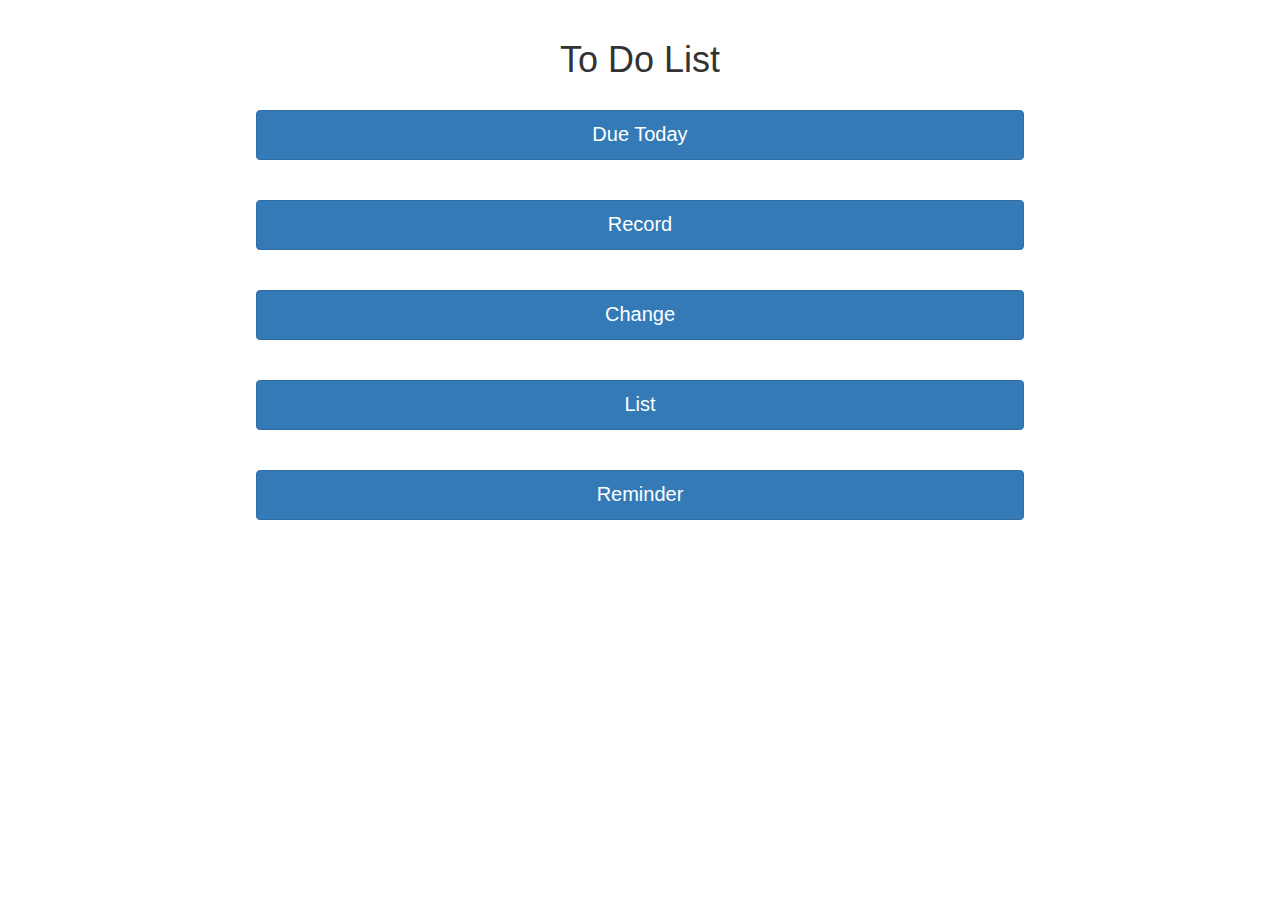
<file: index.html>
<!DOCTYPE html>
<html>
<head>
  <meta charset="utf-8">
  <script type="text/javascript" src="js/jquery.min.js"></script>
  <script type="text/javascript" src="js/bootstrap.min.js"></script>
  <script type="text/javascript" src="js/fdb-all.min.js"></script>
  <link href="css/bootstrap.css" rel="stylesheet">
  <link rel="stylesheet" type="text/css" href="css/style.css">
  <meta name="viewport" content="width=device-width,initial-scale=1,maximum-scale=1">
  <title>Index</title>
</head>
<body>
  <br>
  <h1>To Do List</h1>
  <h4 id="h4"></h4>
  <br>
  <button class="btn btn-primary index" id="duetoday">Due Today</button>
  <br>
  <br>
  <br>
  <button class="btn btn-primary index" onclick="location.href='record.html'">Record</button>
  <br>
  <br>
  <br>
  <button class="btn btn-primary index" onclick="location.href='change.html'">Change</button>
  <br>
  <br>
  <br>
  <button class="btn btn-primary index" onclick="location.href='list.html'">List</button>
  <br>
  <br>
  <br>
  <button class="btn btn-primary index" onclick="location.href='reminder.html'">Reminder</button>
  <script type="text/javascript">
    var fdb = new ForerunnerDB();
    var db = fdb.db("mydb");
    var bCollection = db.collection('b');
    bCollection.load();
    $("#duetoday").click(function(){
      var d=new Date();
      var e=d.getMonth()+1;
      if(e<10){
        var e="0"+e;
      }
      var f=d.getDate();
      if(f<10){
        var f="0"+f;
      }
      var da=d.getFullYear()+"-"+e+"-"+f;
      var a=bCollection.find({
        date:da
      });
      if(a.length==0){
        $("#h4").text("(Nothing Due Today)");
      }
      for(var i=0;i<a.length;i++){
        if(i==0){
          $("#h4").text("");
        }
        if(i>0){
          $("#h4").text($("#h4").text()+", ")
        }
        $("#h4").text($("#h4").text()+a[i].name);
      }
    });
  </script>
  </body>
</html>
</file>
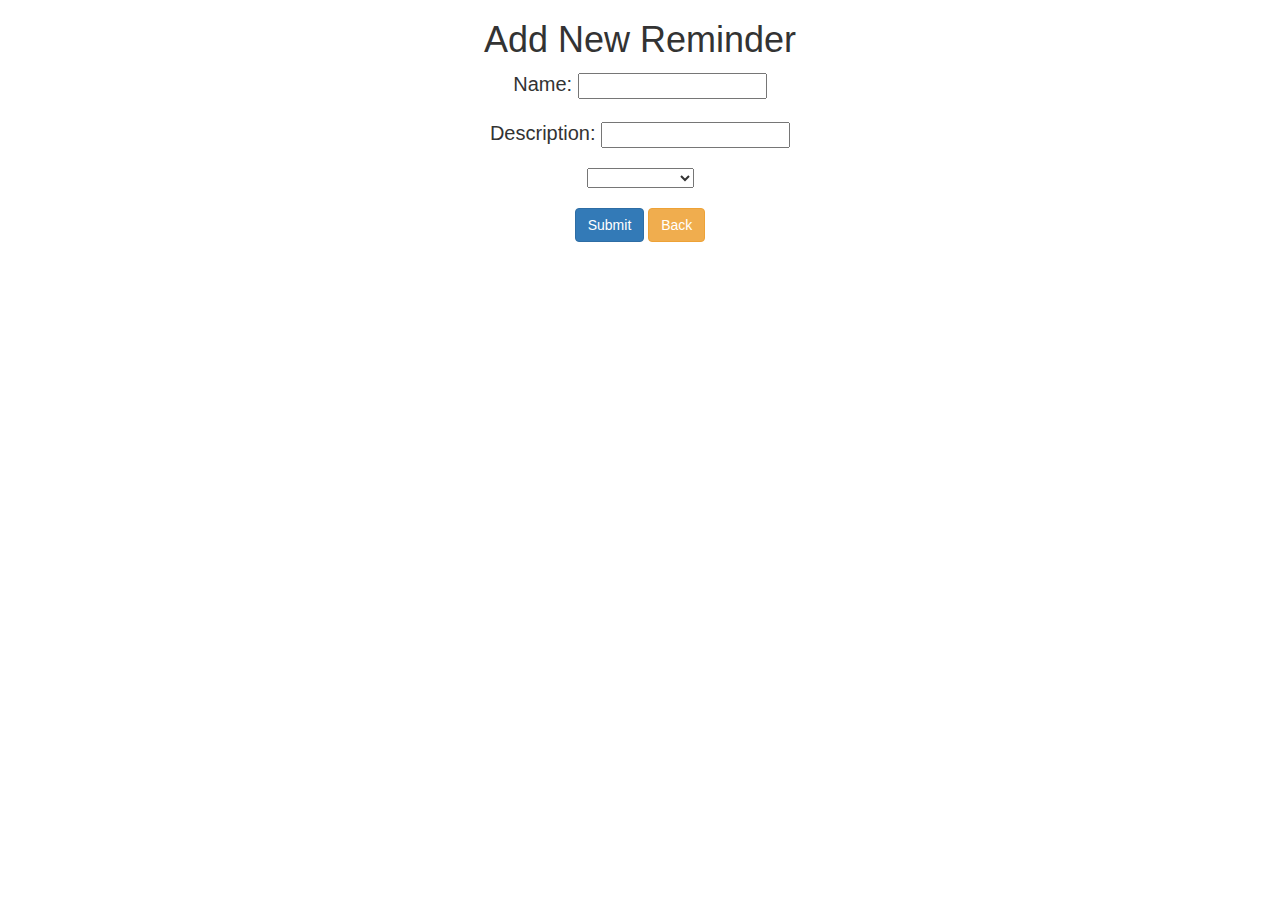
<file: addnew.html>
<!DOCTYPE html>
<html>
<head>
  <meta charset="utf-8">
  <script type="text/javascript" src="js/jquery.min.js"></script>
  <script type="text/javascript" src="js/bootstrap.min.js"></script>
  <script type="text/javascript" src="js/fdb-all.min.js"></script>
  <link href="css/bootstrap.css" rel="stylesheet">
  <link rel="stylesheet" type="text/css" href="css/style.css">
  <meta name="viewport" content="width=device-width,initial-scale=1,maximum-scale=1">
  <title>Add New</title>
</head>
<body>
  <h1>Add New Reminder</h1>
  <span>Name: </span><input type="text" id="addnewname">
  <br>
  <br>
  <span>Description: </span><input type="text" id="addnewdescription">
  <br>
  <br>
  <select id="addnewimp">
  	<option value=""></option>
  	<option value="imp">Important</option>
  	<option value="med">Mediocre</option>
  	<option value="not">Not Important</option>
  </select>
  <br>
  <br>
  <button class="btn btn-primary" id="addnewsubmit">Submit</button>
  <button class="btn btn-warning" onclick="location.href='reminder.html'">Back</button>
  <script type="text/javascript">
  	var fdb = new ForerunnerDB();
    var db = fdb.db("mydb");
    var cCollection = db.collection('c');
    cCollection.load();
    $("#addnewsubmit").click(function(){
      var aaa={
        name:$("#addnewname").val(),
        des:$("#addnewdescription").val(),
        imp:$("#addnewimp").val()
      };
      $("#addnewname").val("");
      $("#addnewdescription").val("");
      $("#addnewimp").val("");
      cCollection.insert(aaa);
      cCollection.save();
    });
  </script>
</body>
</html>
</file>
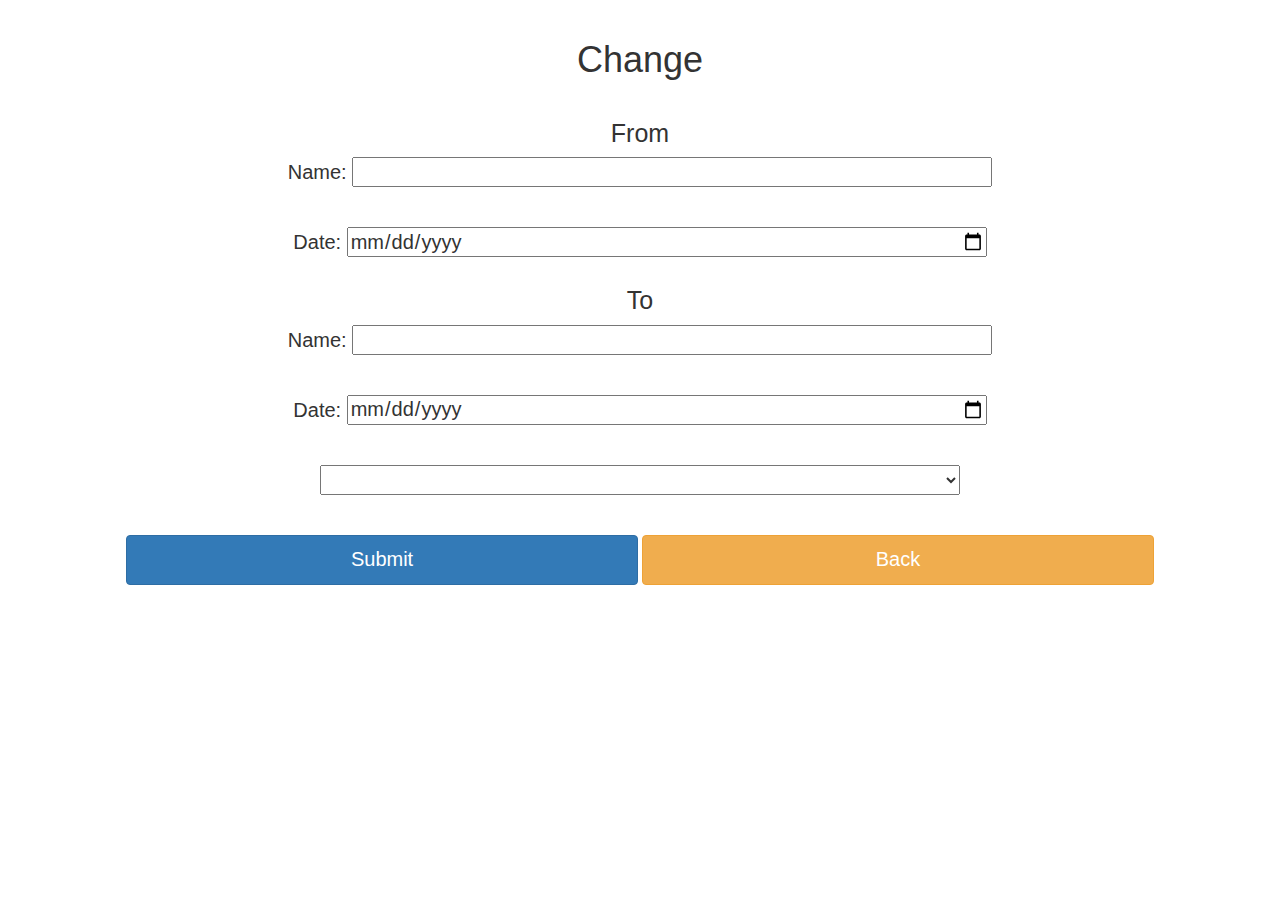
<file: change.html>
<!DOCTYPE html>
<html>
<head>
  <meta charset="utf-8">
  <script type="text/javascript" src="js/jquery.min.js"></script>
  <script type="text/javascript" src="js/bootstrap.min.js"></script>
  <script type="text/javascript" src="js/fdb-all.min.js"></script>
  <link href="css/bootstrap.css" rel="stylesheet">
  <link rel="stylesheet" type="text/css" href="css/style.css">
  <meta name="viewport" content="width=device-width,initial-scale=1,maximum-scale=1">
  <title>Change</title>
</head>
<body>
  <br>
  <h1>Change</h1>
  <br>
  <h4>From</h4>
  <span>Name: </span><input type="text" id="changename1" class="input">
  <br>
  <br>
  <br>
  <span>Date: </span><input type="date" id="changedate1" class="input">
  <br>
  <br>
  <h4>To</h4>
  <span>Name: </span><input type="text" id="changename2" class="input">
  <br>
  <br>
  <br>
  <span>Date: </span><input type="date" id="changedate2" class="input">
  <br>
  <br>
  <br>
  <select id="changeimp2" class="input">
  	<option value=""></option>
  	<option value="imp">Important</option>
  	<option value="med">Mediocre</option>
  	<option value="not">Not Important</option>
  </select>
  <br>
  <br>
  <br>
  <button class="btn btn-primary button" id="changesubmit">Submit</button>
  <button class="btn btn-warning button" onclick="location.href='index.html'">Back</button>
  <script type="text/javascript">
  	var fdb = new ForerunnerDB();
    var db = fdb.db("mydb");
    var bCollection = db.collection('b');
    bCollection.load();
    $("#changesubmit").click(function(){
      if($("#changename2").val()==""&&$("#changedate2").val()==""&&$("#changeimp2").val()==""){
        bCollection.remove({
          name:$("#changename1").val(),
          date:$("#changedate1").val(),
        });
      }else{
        var a=bCollection.find({
          name:$("#changename1").val(),
          date:$("#changedate1").val(),
        })[0];
        bCollection.updateById(a._id,{
          name:$("#changename2").val(),
          date:$("#changedate2").val(),
          imp:$("#changeimp2").val()
        });
      }
      $("#changename1").val("");
      $("#changedate1").val("");
      $("#changename2").val("");
      $("#changedate2").val("");
      $("#changeimp2").val("");
      bCollection.save();
    });
  </script>
</body>
</html>
</file>
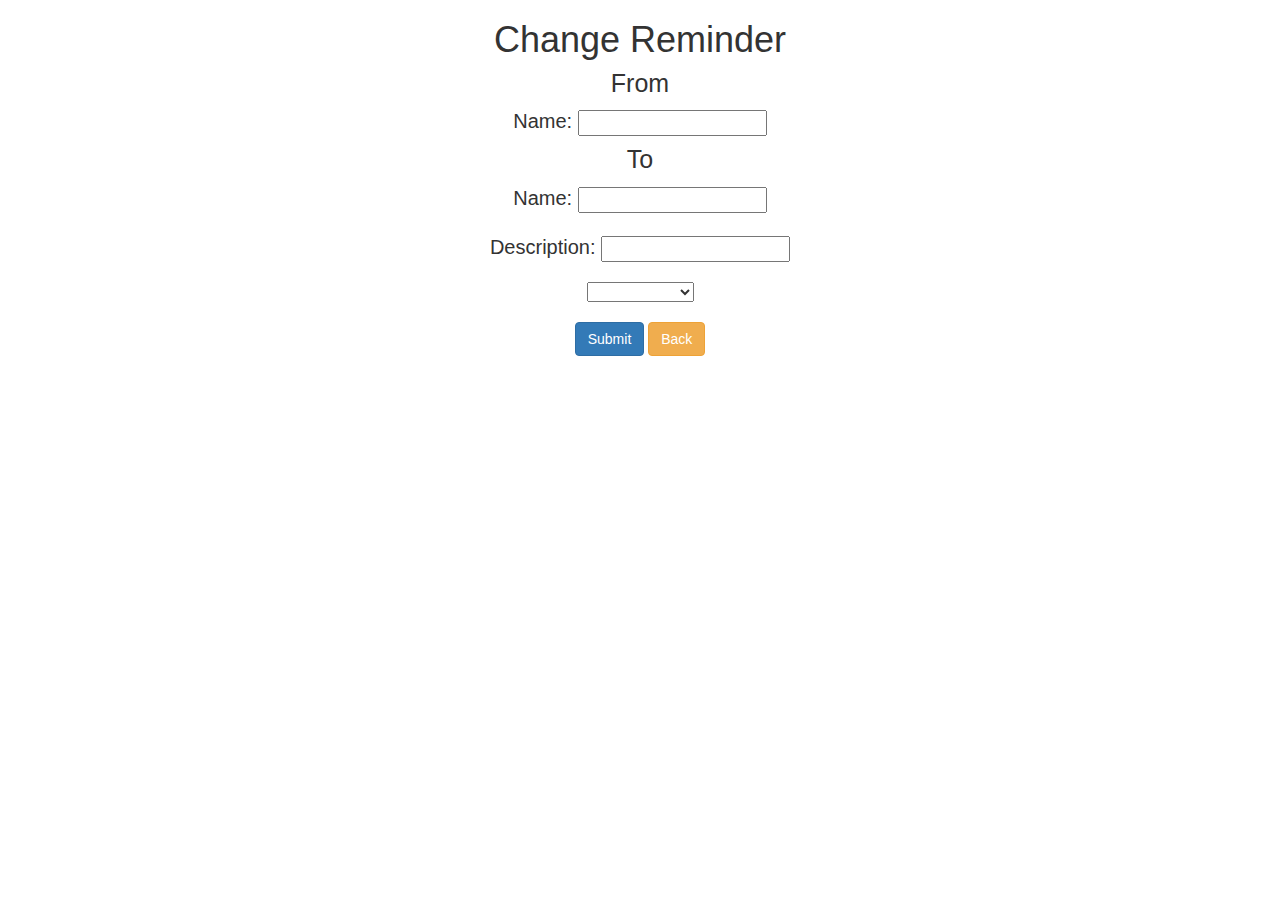
<file: changerem.html>
<!DOCTYPE html>
<html>
<head>
  <meta charset="utf-8">
  <script type="text/javascript" src="js/jquery.min.js"></script>
  <script type="text/javascript" src="js/bootstrap.min.js"></script>
  <script type="text/javascript" src="js/fdb-all.min.js"></script>
  <link href="css/bootstrap.css" rel="stylesheet">
  <link rel="stylesheet" type="text/css" href="css/style.css">
  <meta name="viewport" content="width=device-width,initial-scale=1,maximum-scale=1">
  <title>Change Reminder</title>
</head>
<body>
  <h1>Change Reminder</h1>
  <h4>From</h4>
  <span>Name: </span><input type="text" id="changeremname1">
  <h4>To</h4>
  <span>Name: </span><input type="text" id="changeremname2">
  <br>
  <br>
  <span>Description: </span><input type="text" id="changeremdescription2">
  <br>
  <br>
  <select id="changeremimp2">
  	<option value=""></option>
  	<option value="imp">Important</option>
  	<option value="med">Mediocre</option>
  	<option value="not">Not Important</option>
  </select>
  <br>
  <br>
  <button class="btn btn-primary" id="changeremsubmit">Submit</button>
  <button class="btn btn-warning" onclick="location.href='reminder.html'">Back</button>
  <script type="text/javascript">
  	var fdb = new ForerunnerDB();
    var db = fdb.db("mydb");
    var cCollection = db.collection('c');
    cCollection.load();
    $("#changeremsubmit").click(function(){
      if($("#changeremname2").val()==""&&$("#changeremdescription2").val()==""&&$("#changeremimp2").val()==""){
        cCollection.remove({
          name:$("#changeremname1").val(),
        });
      }else{
        var a=cCollection.find({
          name:$("#changeremname1").val(),
        })[0];
        cCollection.updateById(a._id,{
          name:$("#changeremname2").val(),
          des:$("#changeremdescription2").val(),
          imp:$("#changeremimp2").val()
        });
      }
      $("#changeremname1").val("");
      $("#changeremname2").val("");
      $("#changeremdescription2").val("");
      $("#changeremimp2").val("");
      cCollection.save();
    });
  </script>
</body>
</html>
</file>
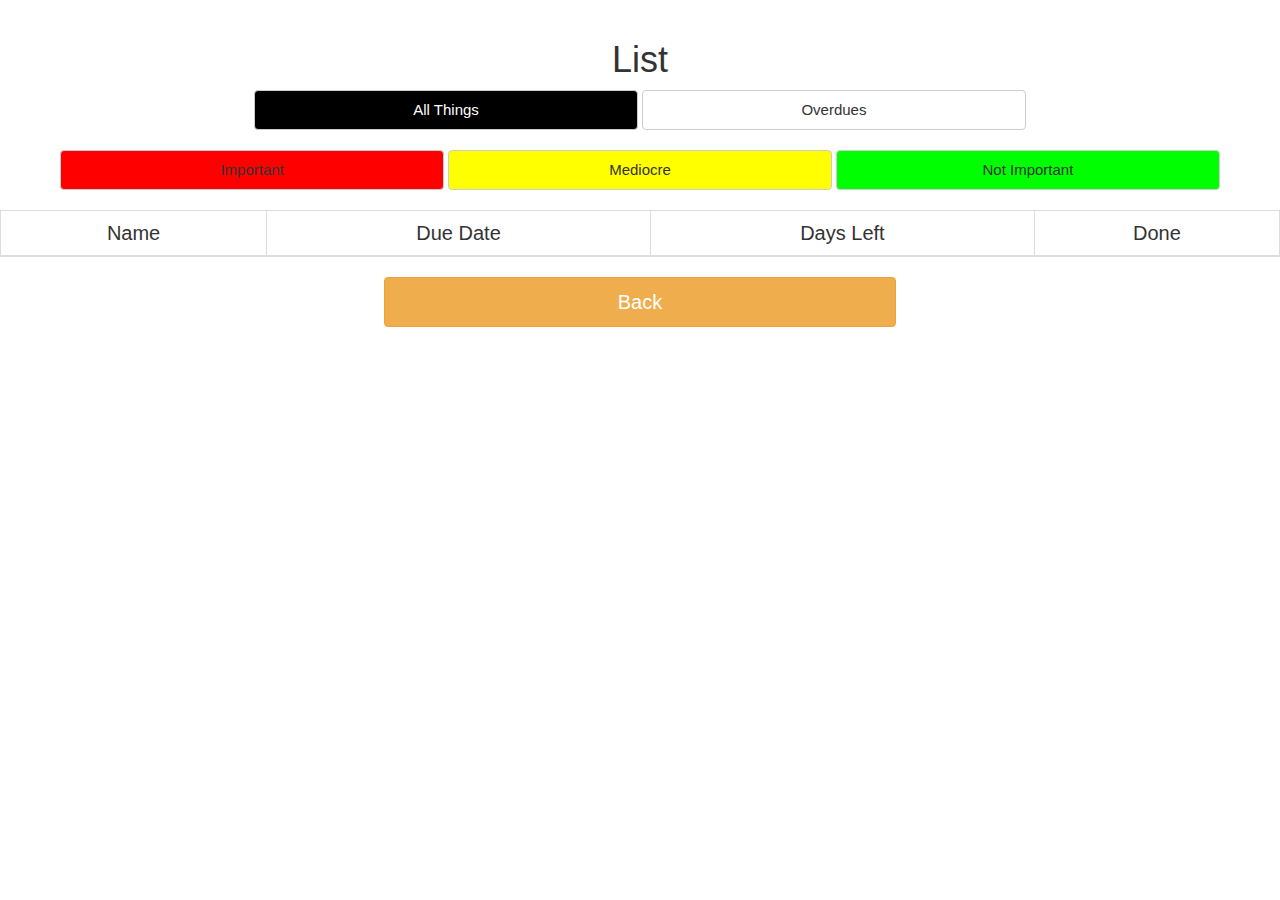
<file: list.html>
<!DOCTYPE html>
<html>
<head>
  <meta charset="utf-8">
  <script type="text/javascript" src="js/jquery.min.js"></script>
  <script type="text/javascript" src="js/bootstrap.min.js"></script>
  <script type="text/javascript" src="js/fdb-all.min.js"></script>
  <link href="css/bootstrap.css" rel="stylesheet">
  <link rel="stylesheet" type="text/css" href="css/style.css">
  <meta name="viewport" content="width=device-width,initial-scale=1,maximum-scale=1">
  <title>List</title>
</head>
<body>
  <br>
  <h1>List</h1>
  <button class="btn btn-default sbutton" id="listall">All Things</button>
  <button class="btn btn-default sbutton" id="listoverdues">Overdues</button>
  <br>
  <br>
  <button class="btn btn-default sbutton" id="listimp">Important</button>
  <button class="btn btn-default sbutton" id="listmed">Mediocre</button>
  <button class="btn btn-default sbutton" id="listnot">Not Important</button>
  <br>
  <br>
  <table class="table table-bordered">
    <thead>
      <tr>
        <td>Name</td>
        <td>Due Date</td>
        <td>Days Left</td>
        <td>Done</td>
      </tr>
    </thead>
    <tbody id="a">
    </tbody>
  </table>
  <button class="btn btn-warning button" onclick="location.href='index.html'">Back</button>
  <script type="text/javascript">
  	var fdb = new ForerunnerDB();
    var db = fdb.db("mydb");
    var bCollection = db.collection('b');
    bCollection.load();
    function deletetr(e){
      var name=$($(this).find("td")[0]).text();
      var date=$($(this).find("td")[1]).text();
      bCollection.remove({
        name:name,
        date:date
      });
      bCollection.save();
      $(this).remove();
    }
    function createString1(name,date,left){
      return "<tr class='trid1'><td>"+name+"</td><td>"+date+"</td><td>"+left+"</td><td><button class='delete'>Done</button></td></tr>";
    }
    function createString2(name,date,left){
      return "<tr class='trid2'><td>"+name+"</td><td>"+date+"</td><td>"+left+"</td><td><button class='delete'>Done</button></td></tr>";
    }
    function createString3(name,date,left){
      return "<tr class='trid3'><td>"+name+"</td><td>"+date+"</td><td>"+left+"</td><td><button class='delete'>Done</button></td></tr>";
    }
    $("#a").on("click","tr",deletetr);
    $("#listall").click(function(){
      $("#a tr").remove();
      var a=bCollection.find({},{
        $orderBy:{date:1}
      });
      for(var i=0;i<a.length;i++){
        var name=a[i].name;
        var date=a[i].date;
        var parse1=Date.parse(a[i].date);
        var d=new Date();
        var e=d.getMonth()+1;
        if(e<10){
          var e="0"+e;
        }
        var f=d.getDate();
        if(f<10){
          var f="0"+f;
        }
        var parse2=Date.parse(d.getFullYear()+"-"+e+"-"+f);
        if(parse1-parse2==0){
          var left="Due Today";
          if(a[i].imp=="imp"){
            $("#a").append(createString1(name,date,left))
          }
          if(a[i].imp=="med"){
            $("#a").append(createString2(name,date,left))
          }
          if(a[i].imp=="not"){
            $("#a").append(createString3(name,date,left))
          }
        }
        if(parse1-parse2>0){
          var left=(parse1-parse2)/86400000;
          if(a[i].imp=="imp"){
            $("#a").append(createString1(name,date,left))
          }
          if(a[i].imp=="med"){
            $("#a").append(createString2(name,date,left))
          }
          if(a[i].imp=="not"){
            $("#a").append(createString3(name,date,left))
          }
        }
      };
    });
    $("#listimp").click(function(){
      $("#a tr").remove();
      var a=bCollection.find({
        imp:"imp"
      },{
        $orderBy:{date:1}
      });
      for(var i=0;i<a.length;i++){
        var name=a[i].name;
        var date=a[i].date;
        var parse1=Date.parse(a[i].date);
        var d=new Date();
        var e=d.getMonth()+1;
        if(e<10){
          var e="0"+e;
        }
        var f=d.getDate();
        if(f<10){
          var f="0"+f;
        }
        var parse2=Date.parse(d.getFullYear()+"-"+e+"-"+f);
        if(parse1-parse2==0){
          var left="Due Today";
          $("#a").append(createString1(name,date,left))
        }
        if(parse1-parse2>0){
          var left=(parse1-parse2)/86400000;
          $("#a").append(createString1(name,date,left))
        }
      };
    });
    $("#listmed").click(function(){
      $("#a tr").remove();
      var a=bCollection.find({
        imp:"med"
      },{
        $orderBy:{date:1}
      });
      for(var i=0;i<a.length;i++){
        var name=a[i].name;
        var date=a[i].date;
        var parse1=Date.parse(a[i].date);
        var d=new Date();
        var e=d.getMonth()+1;
        if(e<10){
          var e="0"+e;
        }
        var f=d.getDate();
        if(f<10){
          var f="0"+f;
        }
        var parse2=Date.parse(d.getFullYear()+"-"+e+"-"+f);
        if(parse1-parse2==0){
          var left="Due Today";
          $("#a").append(createString2(name,date,left))
        }
        if(parse1-parse2>0){
          var left=(parse1-parse2)/86400000;
          $("#a").append(createString2(name,date,left))
        }
      };
    });
    $("#listnot").click(function(){
      $("#a tr").remove();
      var a=bCollection.find({
        imp:"not"
      },{
        $orderBy:{date:1}
      });
      for(var i=0;i<a.length;i++){
        var name=a[i].name;
        var date=a[i].date;
        var parse1=Date.parse(a[i].date);
        var d=new Date();
        var e=d.getMonth()+1;
        if(e<10){
          var e="0"+e;
        }
        var f=d.getDate();
        if(f<10){
          var f="0"+f;
        }
        var parse2=Date.parse(d.getFullYear()+"-"+e+"-"+f);
        if(parse1-parse2==0){
          var left="Due Today";
          $("#a").append(createString3(name,date,left))
        }
        if(parse1-parse2>0){
          var left=(parse1-parse2)/86400000;
          $("#a").append(createString3(name,date,left))
        }
      };
    });
    $("#listoverdues").click(function(){
      $("#a tr").remove();
      var a=bCollection.find({},{
        $orderBy:{date:1}
      });
      for(var i=0;i<a.length;i++){
        var name=a[i].name;
        var date=a[i].date;
        var parse1=Date.parse(a[i].date);
        var d=new Date();
        var e=d.getMonth()+1;
        if(e<10){
          var e="0"+e;
        }
        var f=d.getDate();
        if(f<10){
          var f="0"+f;
        }
        var parse2=Date.parse(d.getFullYear()+"-"+e+"-"+f);
        if(parse1<parse2){
          var left=(parse1-parse2)/86400000;
          if(a[i].imp=="imp"){
            $("#a").append(createString1(name,date,left))
          }
          if(a[i].imp=="med"){
            $("#a").append(createString2(name,date,left))
          }
          if(a[i].imp=="not"){
            $("#a").append(createString3(name,date,left))
          }
        }
      };
    });
  </script>
</body>
</html>
</file>
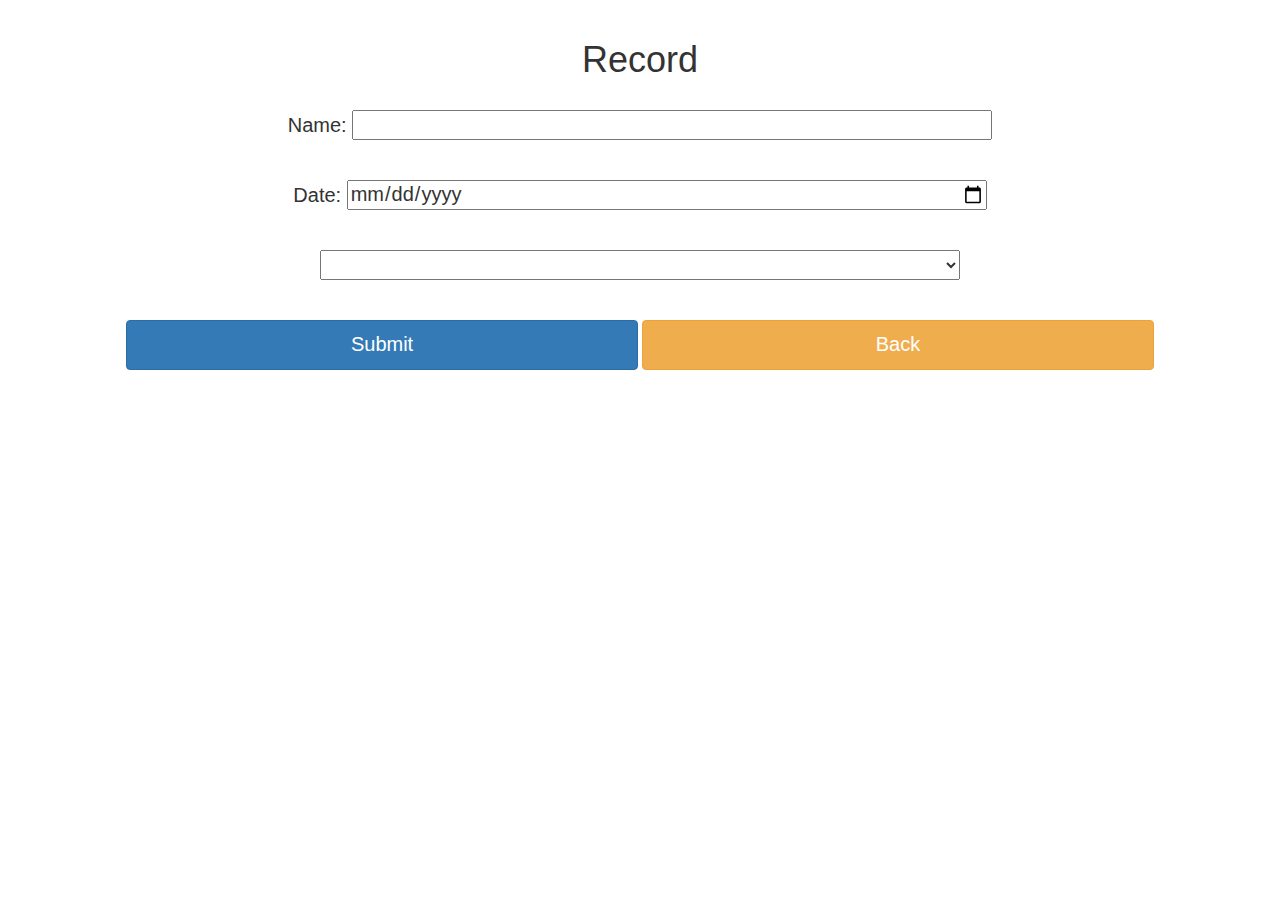
<file: record.html>
<!DOCTYPE html>
<html>
<head>
  <meta charset="utf-8">
  <script type="text/javascript" src="js/jquery.min.js"></script>
  <script type="text/javascript" src="js/bootstrap.min.js"></script>
  <script type="text/javascript" src="js/fdb-all.min.js"></script>
  <link href="css/bootstrap.css" rel="stylesheet">
  <link rel="stylesheet" type="text/css" href="css/style.css">
  <meta name="viewport" content="width=device-width,initial-scale=1,maximum-scale=1">
  <title>Record</title>
</head>
<body>
  <br>
  <h1>Record</h1>
  <br>
  <span>Name: </span><input type="text" id="recordname" class="input">
  <br>
  <br>
  <br>
  <span>Date: </span><input type="date" id="recorddate" class="input">
  <br>
  <br>
  <br>
  <select id="recordimp" class="input">
  	<option value=""></option>
  	<option value="imp">Important</option>
  	<option value="med">Mediocre</option>
  	<option value="not">Not Important</option>
  </select>
  <br>
  <br>
  <br>
  <button class="btn btn-primary button" id="recordsubmit">Submit</button>
  <button class="btn btn-warning button" onclick="location.href='index.html'">Back</button>
  <script type="text/javascript">
    var fdb = new ForerunnerDB();
    var db = fdb.db("mydb");
    var bCollection = db.collection('b');
    bCollection.load();
    $("#recordsubmit").click(function(){
      var aaa={
        name:$("#recordname").val(),
        date:$("#recorddate").val(),
        imp:$("#recordimp").val()
      };
      $("#recordname").val("");
      $("#recorddate").val("");
      $("#recordimp").val("");
      bCollection.insert(aaa);
      bCollection.save();
    });
  </script>
</body>
</html>
</file>
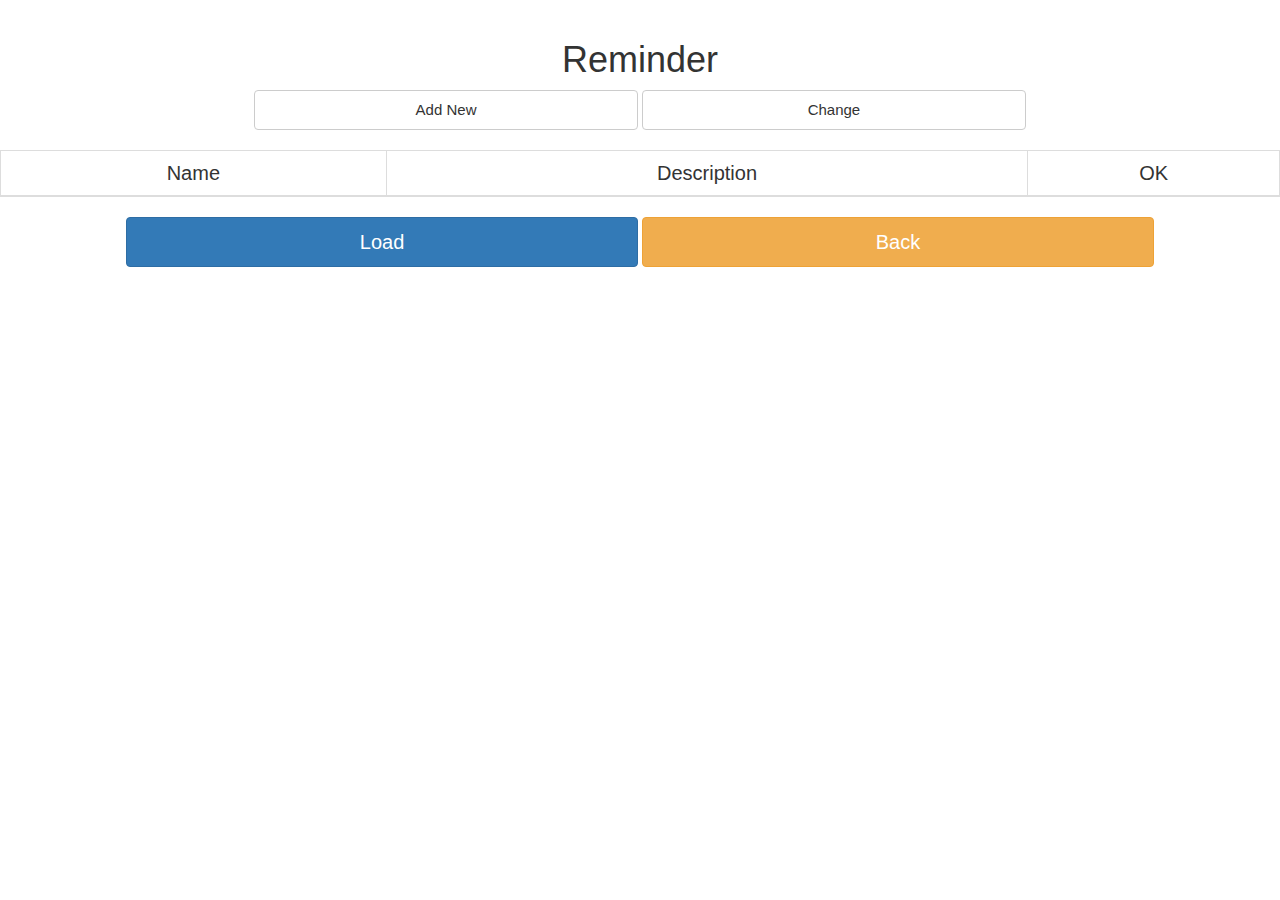
<file: reminder.html>
<!DOCTYPE html>
<html>
<head>
  <meta charset="utf-8">
  <script type="text/javascript" src="js/jquery.min.js"></script>
  <script type="text/javascript" src="js/bootstrap.min.js"></script>
  <script type="text/javascript" src="js/fdb-all.min.js"></script>
  <link href="css/bootstrap.css" rel="stylesheet">
  <link rel="stylesheet" type="text/css" href="css/style.css">
  <meta name="viewport" content="width=device-width,initial-scale=1,maximum-scale=1">
  <title>Reminder</title>
</head>
<body>
  <br>
  <h1>Reminder</h1>
  <button class="btn btn-default sbutton" onclick="location.href='addnew.html'">Add New</button>
  <button class="btn btn-default sbutton" onclick="location.href='changerem.html'">Change</button>
  <br>
  <br>
  <table class="table table-bordered">
    <thead>
      <tr>
        <td>Name</td>
        <td>Description</td>
        <td>OK</td>
      </tr>
    </thead>
    <tbody id="a">
    </tbody>
  </table>
  <button class="btn btn-primary button" id="reminderload">Load</button>
  <button class="btn btn-warning button" onclick="location.href='index.html'">Back</button>
  <script type="text/javascript">
    var fdb = new ForerunnerDB();
    var db = fdb.db("mydb");
    var cCollection = db.collection('c');
    cCollection.load();
    function deletetr(e){
      var name=$($(this).find("td")[0]).text();
      var des=$($(this).find("td")[1]).text();
      cCollection.remove({
        name:name,
        des:des
      });
      cCollection.save();
      $(this).remove();
    }
    function createString1(name,des){
      return "<tr class='trid1'><td>"+name+"</td><td>"+des+"</td><td><button class='delete'>OK</button></td></tr>";
    }
    function createString2(name,des){
      return "<tr class='trid2'><td>"+name+"</td><td>"+des+"</td><td><button class='delete'>OK</button></td></tr>";
    }
    function createString3(name,des){
      return "<tr class='trid3'><td>"+name+"</td><td>"+des+"</td><td><button class='delete'>OK</button></td></tr>";
    }
    $("#a").on("click","tr",deletetr);
    $("#reminderload").click(function(){
      $("#a tr").remove();
      var a=cCollection.find();
      for(var i=0;i<a.length;i++){
        var name=a[i].name;
        var des=a[i].des;
        if(a[i].imp=="imp"){
          $("#a").append(createString1(name,des))
        }
        if(a[i].imp=="med"){
          $("#a").append(createString2(name,des))
        }
        if(a[i].imp=="not"){
          $("#a").append(createString3(name,des))
        }
      }
    });
  </script>
</body>
</html>
</file>
<file: css/style.css>
body{
  text-align:center;
}
.trid1{
  background-color:red;
}
.trid2{
  background-color:yellow;
}
.trid3{
  background-color:lime;
}
#listall{
  background-color:black;
  color:white;
}
#listimp{
  background-color:red;
}
#listmed{
  background-color:yellow;
}
#listnot{
  background-color:lime;
}
.index{
  width:60%;
  height:50px;
  font-size:20px;
}
span{
  font-size:20px;
}
.input{
  width:50%;
  height:30px;
  font-size:20px;
}
.button{
  width:40%;
  height:50px;
  font-size:20px;
}
h4{
  font-size:25px;
}
thead{
  font-size:20px;
}
.sbutton{
  width:30%;
  height:40px;
  font-size:15px;
}
</file>
